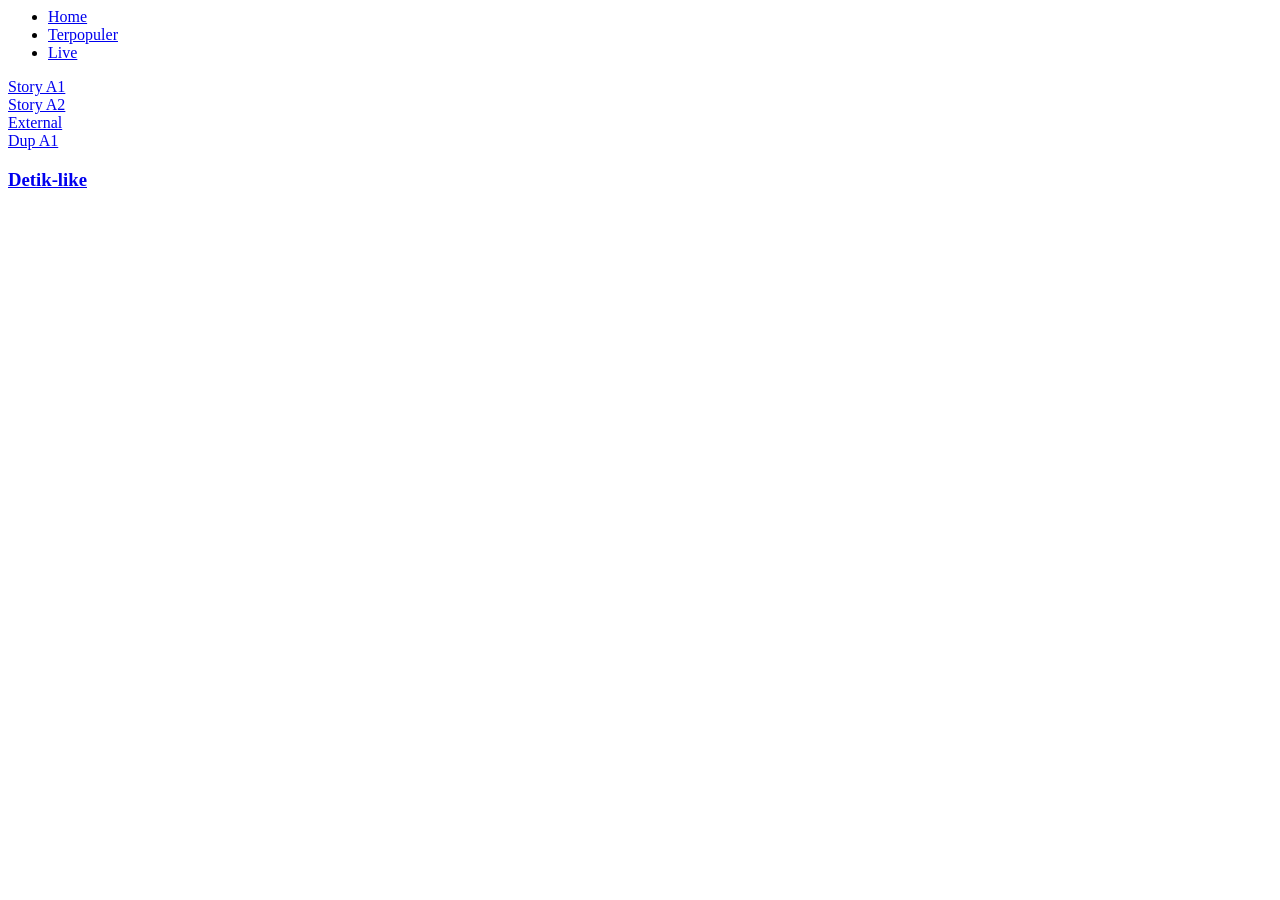
<file: tests/fixtures/discovery/listing_sample.html>
<html><body>
  <ul class="nav">
    <li><a href="https://www.example.com/?tagfrom=framebar">Home</a></li>
    <li><a href="https://www.example.com/terpopuler">Terpopuler</a></li>
    <li><a href="https://www.example.com/live/">Live</a></li>
  </ul>
  <div class="list">
    <article class="item"><a href="/berita/a1">Story A1</a></article>
    <article class="item"><a href="https://www.example.com/berita/a2">Story A2</a></article>
    <article class="item"><a href="https://evil.example.net/x">External</a></article>
    <article class="item"><a href="/berita/a1">Dup A1</a></article>
    <article class="list-content__item">
      <h3 class="media__title"><a href="https://www.example.com/berita/d-100/title">Detik-like</a></h3>
    </article>
  </div>
</body></html>
</file>
